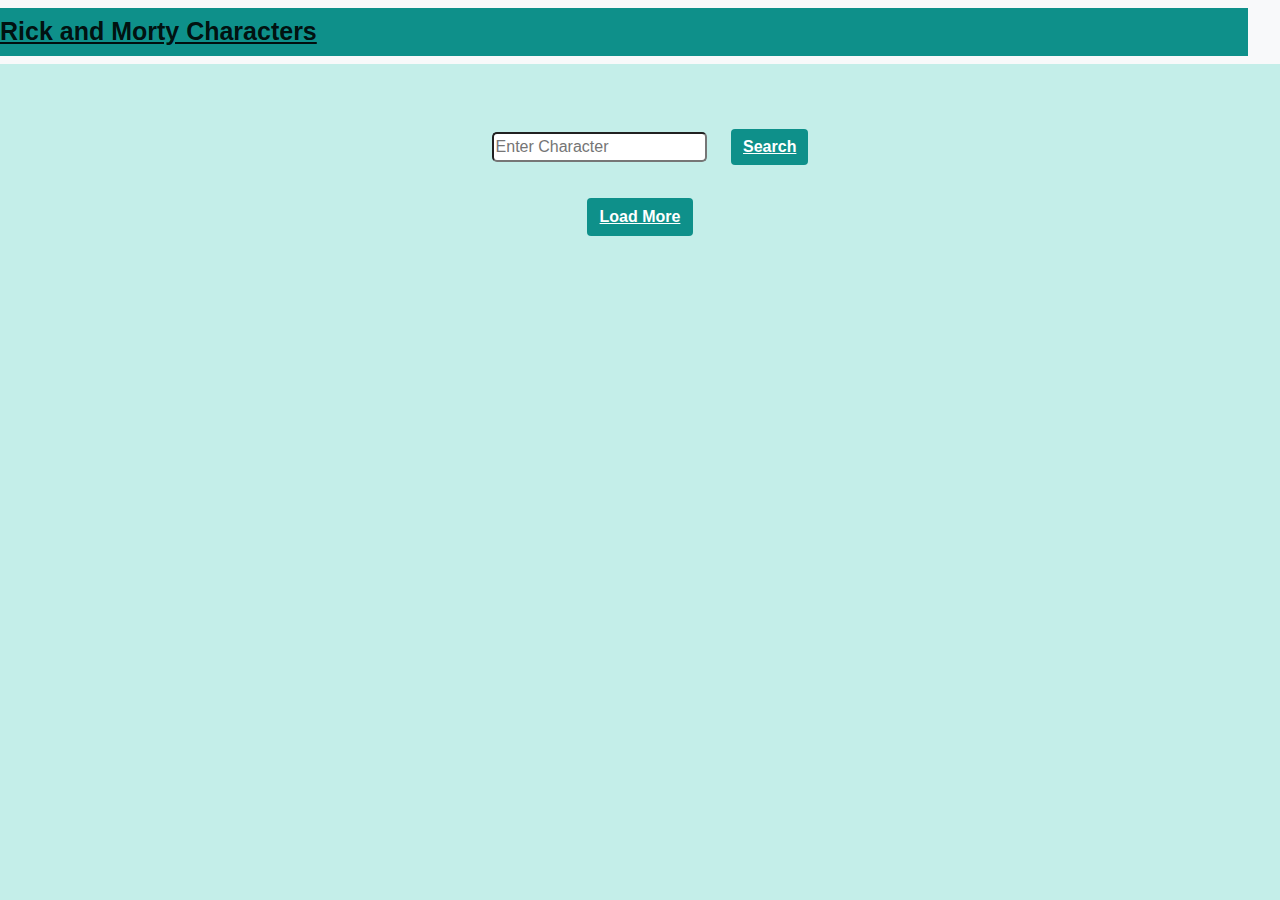
<file: index.html>
<!DOCTYPE html>
<html lang="en">
<head>
    <meta charset="UTF-8">
    <meta name="viewport" content="width=device-width, initial-scale=1.0">
    <title>Rick and Morty Characters</title>
    <link rel="stylesheet" href="https://stackpath.bootstrapcdn.com/bootstrap/4.5.2/css/bootstrap.min.css">
    <link rel="stylesheet" href="styles.css">
</head>
<body>
    <nav class="navbar navbar-expand-lg navbar-light bg-light">
        <a class="navbar-brand" href="index.html">Rick and Morty Characters </a>
    </nav>
    <div class="container mt-5">
        <form class="searchBar" onsubmit="searchCharacters(); return false;">
            <input type="text" class="characterInput" placeholder="Enter Character">
            <button type="submit" class="btn btn-custom">Search</button>
        </form>

        <!-- Character List View -->
        <div id="characters" class="row"></div>
        <button id="load-more" class="btn btn-custom mt-3" onclick="loadMoreCharacters()">Load More</button>

        <!-- Character Details View -->
        <div id="character-details" class="row" style="display: none;"></div>
    </div>

    <script src="script.js"></script>
</body>
</html>
</file>
<file: styles.css>
body { /*Background of the page & Card*/
    font-family: Arial, sans-serif;
    background-color: rgb(196, 238, 233);
}

.card {/*Card design*/
    background: white;
    padding: 10px;
    border-radius: 10px;
    box-shadow: 7px 7px 10px;
    margin-bottom: 20px;
}

.card-title { /* Character Name on Card */
    font-weight: bolder;
}

.col-md-4 { /* The card position when you click 'view details' */ 
    align-items: center;
    margin-left: auto;
    margin-right: auto;
}

.btn-custom { /* View Details Button at the bottom of the cards*/
    background-color: rgb(14, 144, 138);
    font-weight: bold;
    text-decoration: underline;
    color: white;
    margin-bottom: 0px;

}

.navbar-brand { /* Rick and Morty bar at the top */
    font-weight: bolder;
    font-size: 25px;    
    background-color: rgb(14, 144, 138);
    min-width: 100%;
    margin-left: -16px;
    text-decoration: underline;
}

.container { /* Data inside the card: Name, Species,  Status, Gender, Origin, Location */
    text-align: center;
    font-weight: bold;
    font-size: 16px;
}

.characterInput { /* Search Bar */
    margin: 20px;
    border-radius: 5px;
}

button[type="submit"] {  /* Search Button */
    background-color: rgb(14, 144, 138);
    color: white;
    border: none;
}

#characters > p { /* Error Message if character doesn't exist */
    color: red;
    font-size: 20px;
    margin-left: auto;
    margin-right: auto;   
}
</file>
